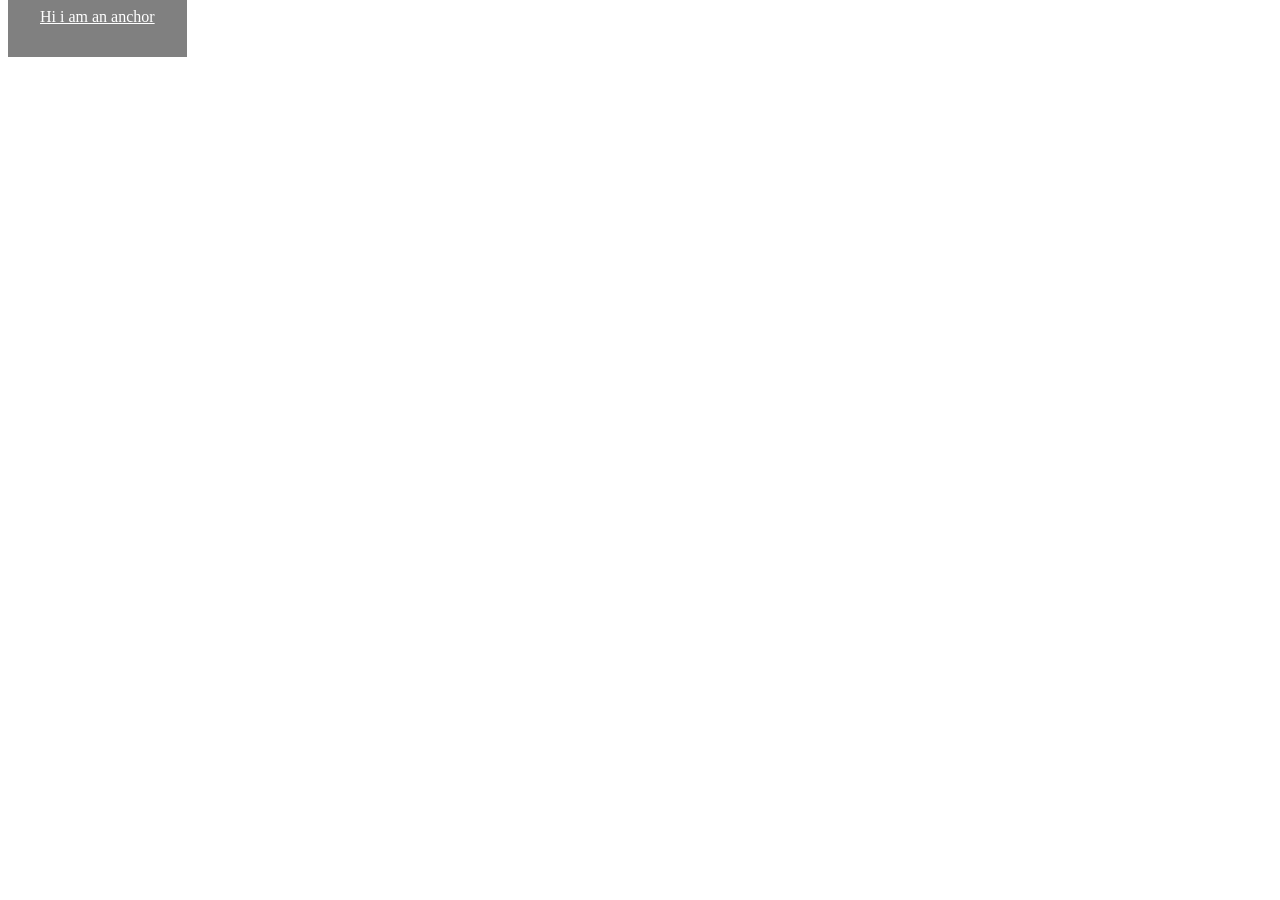
<file: HTML_CSS/Lecture_6/index.html>
<!DOCTYPE html>
<html lang="en">

<head>
    <meta charset="UTF-8">
    <meta http-equiv="X-UA-Compatible" content="IE=edge">
    <meta name="viewport" content="width=device-width, initial-scale=1.0">
    <title>Document</title>
</head>
<style>
    a {
        padding: 2rem;
        background-color: lightcoral;
        color: white;
    }

    /* love hate */
    a:link {
        background-color: black;
    }

    a:visited {
        background-color: gray;
    }

    a:hover {
        background-color: darkred;
    }

    a:active {
        background-color: green;
        ;
    }
</style>

<body>
    <a href="">Hi i am an anchor</a>
</body>

</html>
</file>
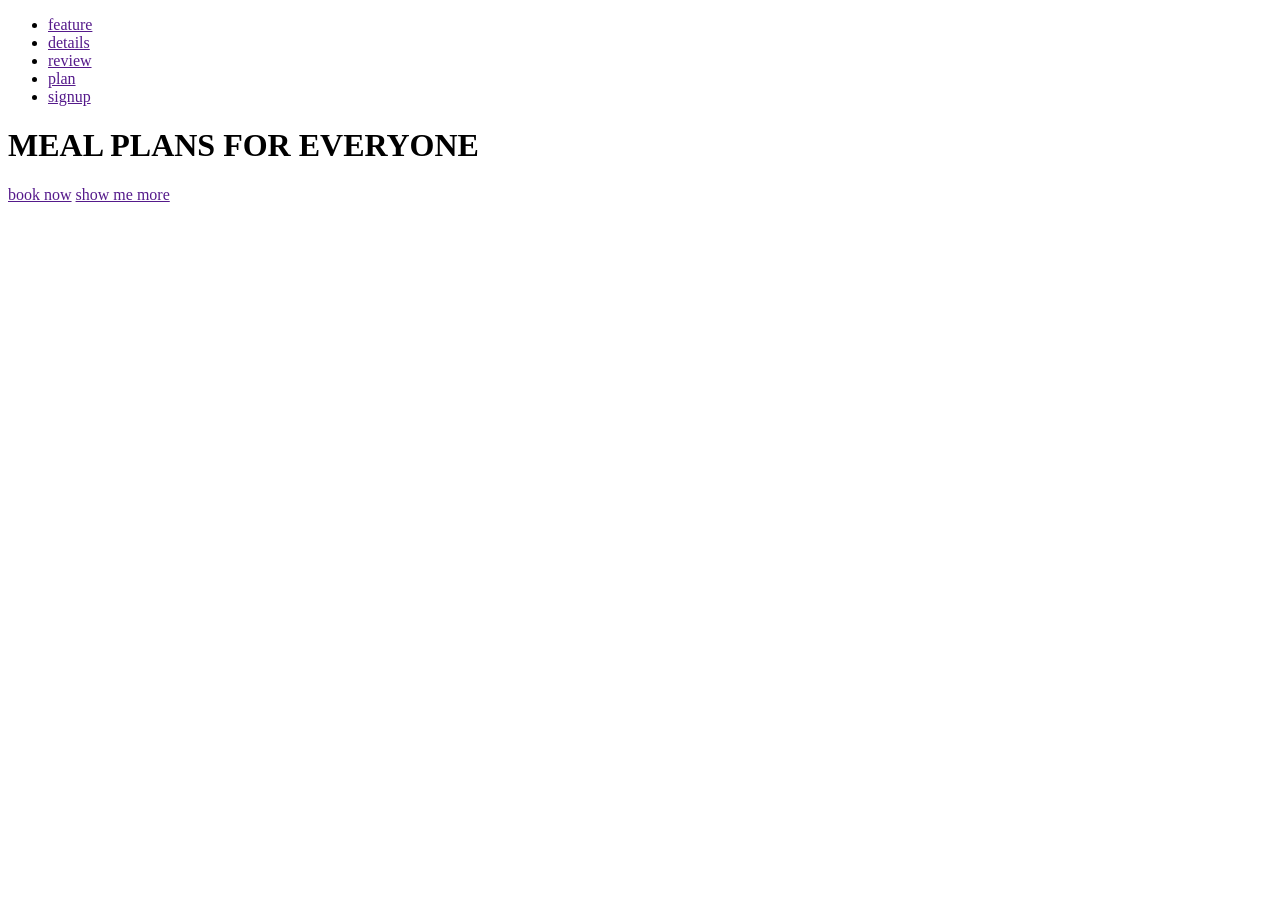
<file: HTML_CSS/Lecture_2/webpage/index.html>
<!DOCTYPE html>
<html lang="en">

<head>
    <meta charset="UTF-8">
    <meta http-equiv="X-UA-Compatible" content="IE=edge">
    <!-- later in lec 6 : responsiveness -->
    <meta name="viewport" content="width=device-width, initial-scale=1.0">
    <title>Document</title>
</head>

<body>
    <header>
        <nav>
            <ul>
                <li><a href="">feature</a></li>
                <li><a href="">details</a></li>
                <li><a href="">review</a></li>
                <li><a href="">plan</a></li>
                <li><a href="">signup</a></li>
            </ul>
        </nav>
        <main>
            <h1>MEAL PLANS FOR EVERYONE</h1>
            <a href="">book now</a>
            <a href="">show me more</a>
        </main>
    </header>
    <main>
        <section></section>
        <section></section>
        <section></section>
        <section></section>
        <section></section>
    </main>
    <footer></footer>
</body>

</html>
</file>
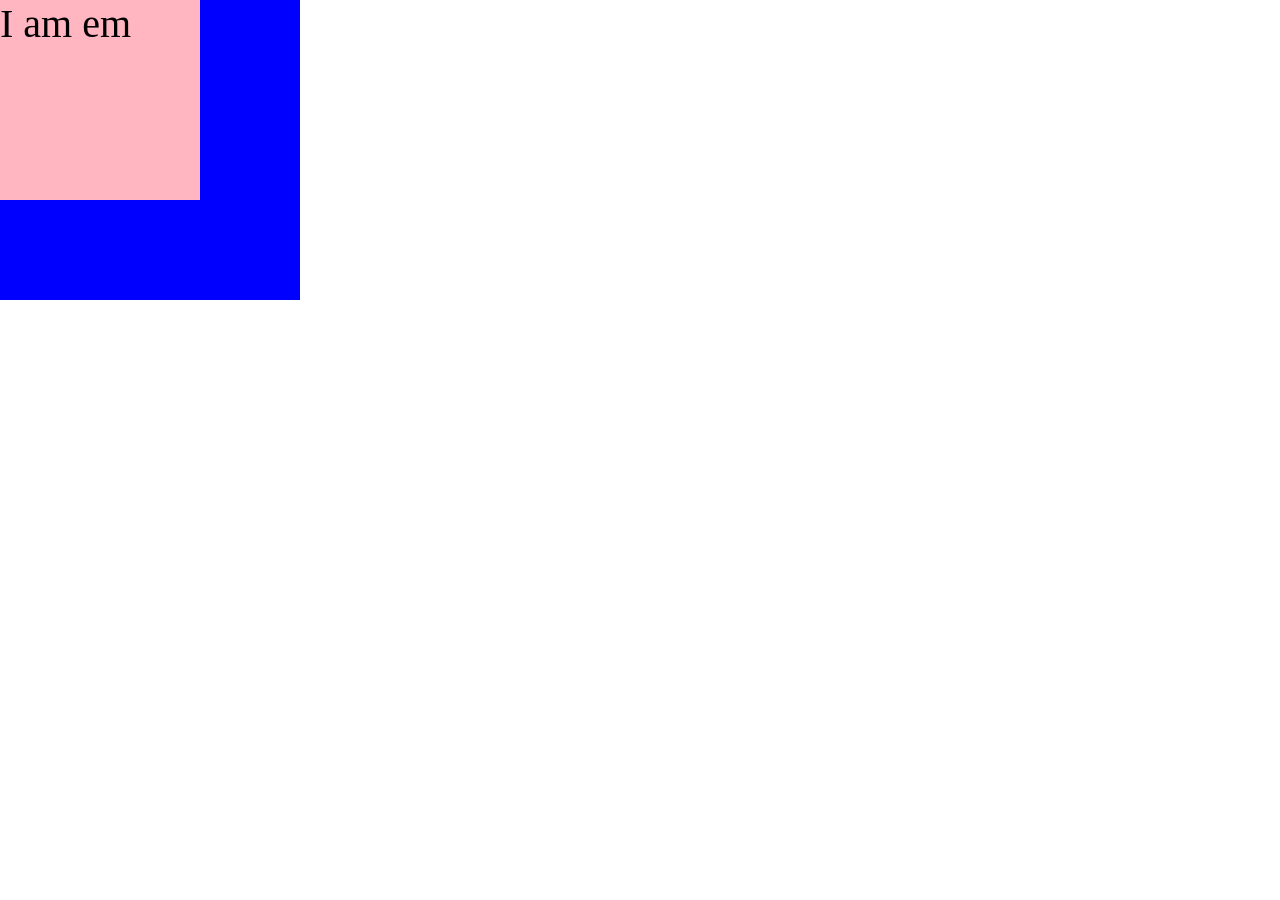
<file: HTML_CSS/Lecture_4/4_units/index.html>
<!DOCTYPE html>
<html lang="en">

<head>
    <meta charset="UTF-8">
    <meta http-equiv="X-UA-Compatible" content="IE=edge">
    <meta name="viewport" content="width=device-width, initial-scale=1.0">
    <title>Document</title>
</head>
<style>
    .px,
    .rem,
    .vh-vw,
    .em {
        /* margin-bottom: 20px; */
        background-color: lightgreen;
    }

    * {
        margin: 0;
        padding: 0;
    }

    /* **************demo starts from here*************/
    
    .px {
        /* absolute */
        font-size: 20px;
    }

    /* 1rem  -> font-size of html tag -> usually 16px*/

    html {
        font-size: 10px;
        /* browser will apply 16px of font-size */
    }

    .rem {
        height:20rem;
        width:30rem;
        /* font-size  */
        font-size: 1rem; 
    }


    /* visible screen size is 100vh and 100vw */
    /* viewport height ->browser window height
    where 100vh -> current height of browser window
    */
    .vh-vw {
        /* 50% of browser screen height  */
        height: 50vh;
        /* 50% of browser screen width */
        width: 50vw;
        font-size: 2vh;
    }


    /* percentage -> it's value depend upon parent */
    .gp {
        /* height: 100px; */
        /* width: 200px; */
        background-color: bisque;
    }


    .parent {
        /* height: 200px;
        width: 200px; */
        height:50%;
        width:50%;
        background-color: lightcoral;
    }

    .child {
        background-color: lightblue;
        height: 50%;
        width: 50%;
    }

    /* em is relative to current font-size */

    .pa {
        width: 300px;
        height: 300px;
        background-color: blue;
        font-size: 20px;
    }
    /* relative to current font size */
    .em {
        /* font-size: 10px; */
        /* 1em -> 10px */
        font-size: 2em;
        height: 5em;
        width: 5em; 
        background-color: lightpink;
    }
    p {
        font-size: 2em;
    }

</style>

<body>
    <div class="pa">
        <div class="em">I am em</div>
    </div>
    <!-- <div class="px">Pixel unit</div>
    <div class="rem">REM Unit</div> -->
    <!-- <div class="vh-vw">VH - VW unit</div> -->

    <!-- <div class="gp">
        <div class="parent">
            <div class="child"> percentage </div>
        </div>
    </div> -->

    <!-- <p>1234<div>Qwerty <p>hello</p></div></p> -->
    <!-- <div class="em">I am em</div> -->


</body>
</file>
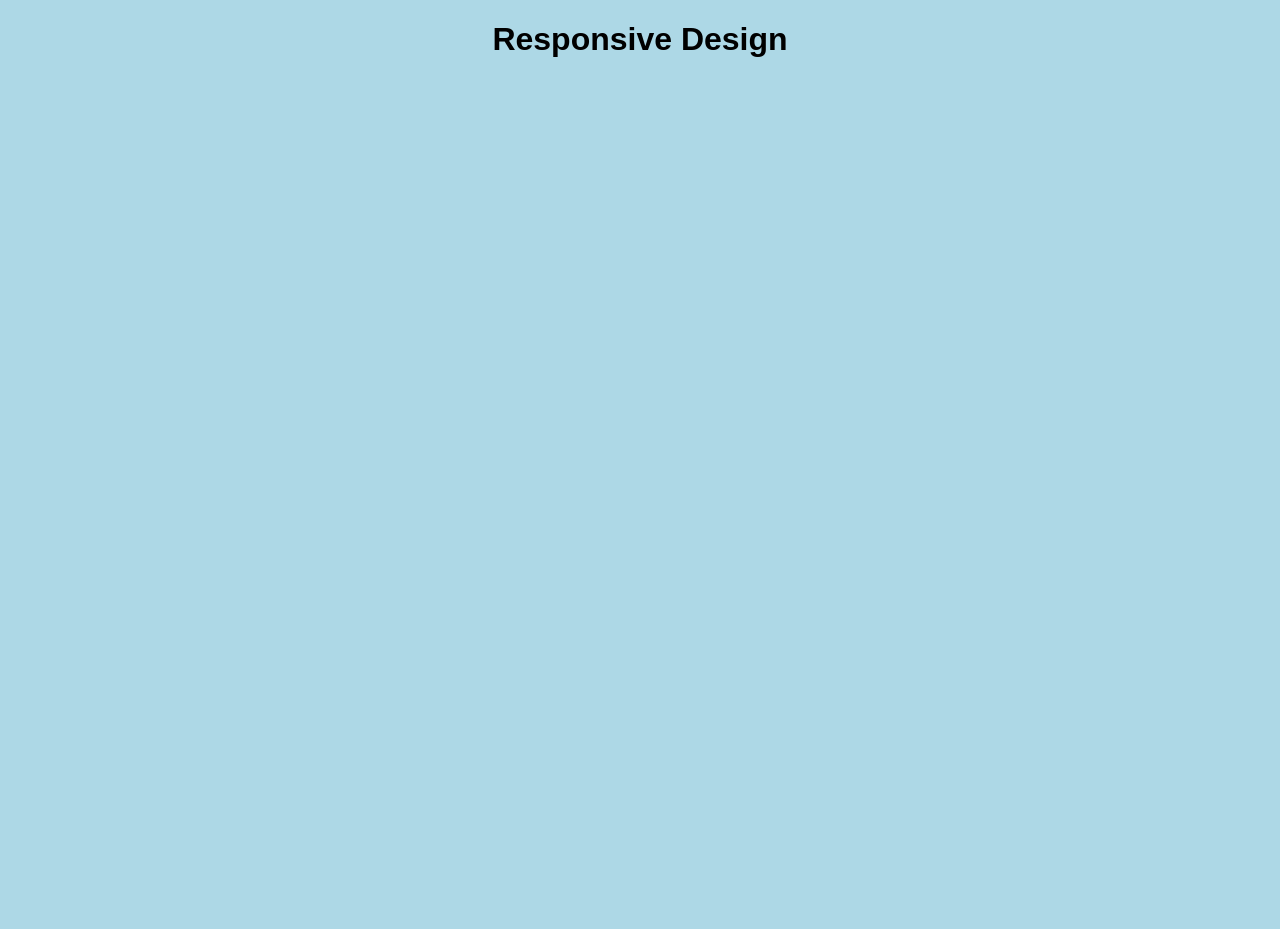
<file: HTML_CSS/Lecture_6/4_responsive_design/1_mediaQueries/index.html>
<!DOCTYPE html>
<html lang="en">
<head>
    <meta charset="UTF-8">
    <meta http-equiv="X-UA-Compatible" content="IE=edge">
    <meta name="viewport" content="width=device-width, initial-scale=1.0">
    <title>Document</title>
    <link rel="stylesheet" href="style.css">
</head>
<style>
    h1{
        text-align: center;
        font-family: sans-serif;
    }
    body{
        height:100vh;
    }
</style>
<body>
    <h1>Responsive Design</h1>
</body>

</html>
</file>
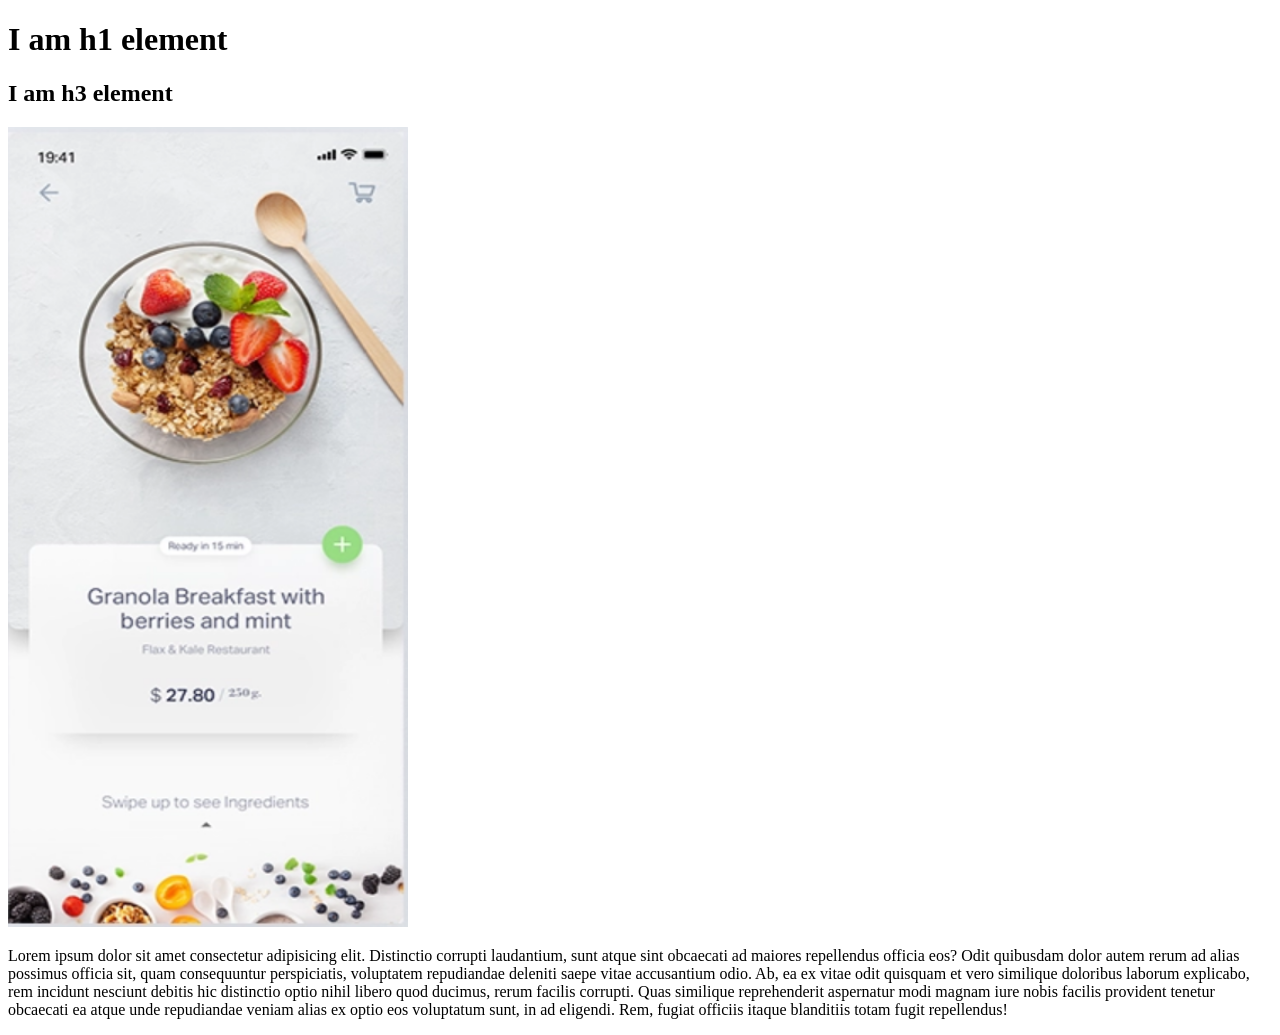
<file: HTML_CSS/Lecture_6/4_responsive_design/2_viewport/index.html>
<!DOCTYPE html>
<html lang="en">
<head>
    <meta charset="UTF-8">
    <meta http-equiv="X-UA-Compatible" content="IE=edge">
    <!--  mobile -> html -> render for device width= 980 device width i less then-->
    <meta name="viewport" content="width=device-width, initial-scale=1">
    <title>Document</title>
</head>
<body>

    <h1>I am h1 element</h1>
    <h2>I am h3 element</h2>
    <img src="./../3_images/Capture.png" alt="" width="400" height="800">
    <p >Lorem ipsum dolor sit amet consectetur adipisicing elit. Distinctio corrupti laudantium, sunt atque sint obcaecati ad maiores repellendus officia eos? Odit quibusdam dolor autem rerum ad alias possimus officia sit, quam consequuntur perspiciatis, voluptatem repudiandae deleniti saepe vitae accusantium odio. Ab, ea ex vitae odit quisquam et vero similique doloribus laborum explicabo, rem incidunt nesciunt debitis hic distinctio optio nihil libero quod ducimus, rerum facilis corrupti. Quas similique reprehenderit aspernatur modi magnam iure nobis facilis provident tenetur obcaecati ea atque unde repudiandae veniam alias ex optio eos voluptatum sunt, in ad eligendi. Rem, fugiat officiis itaque blanditiis totam fugit repellendus!</p>
</body>
</html>
</file>
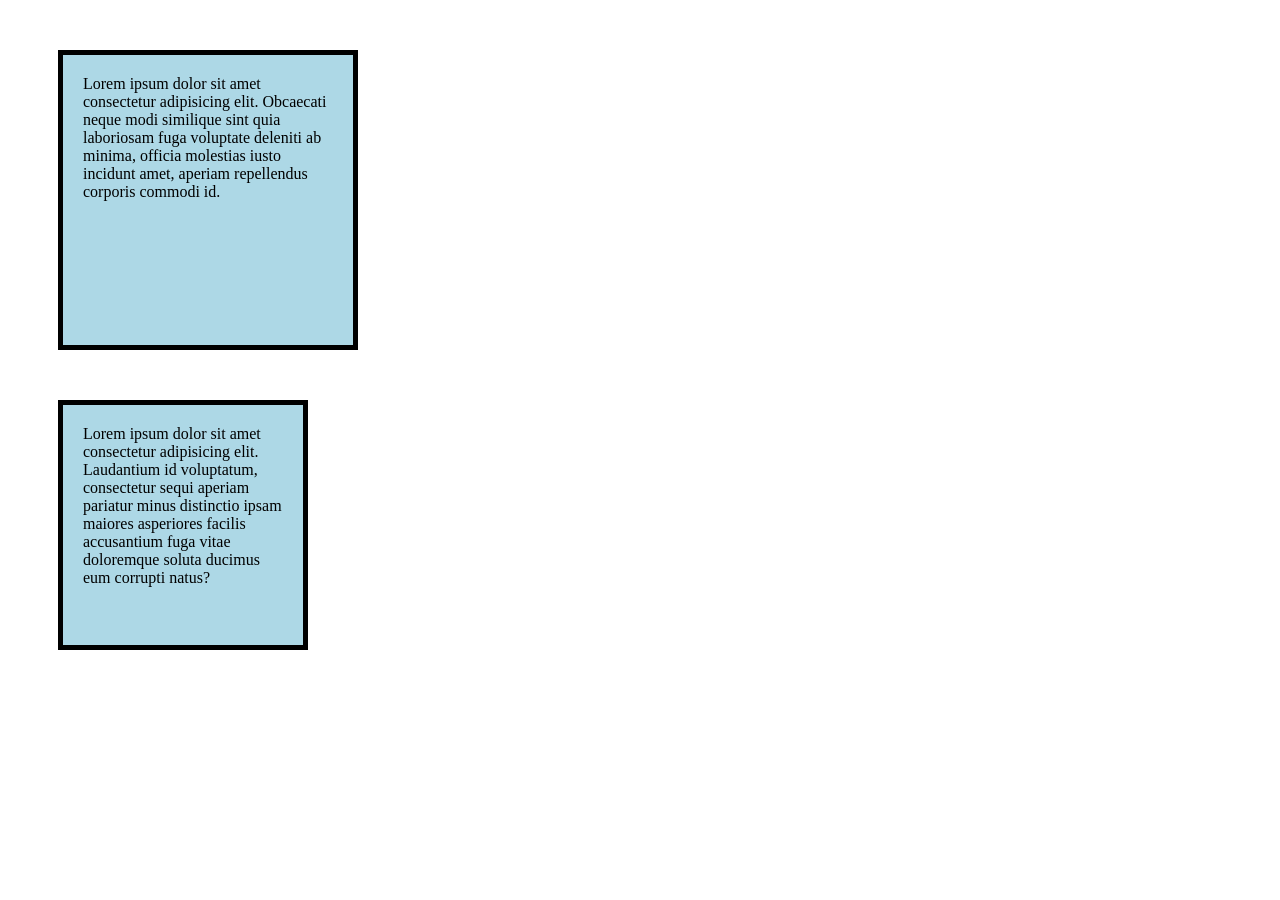
<file: HTML_CSS/Lecture_3/border_box.html>
<!DOCTYPE html>
<html lang="en">
<head>
    <meta charset="UTF-8">
    <meta http-equiv="X-UA-Compatible" content="IE=edge">
    <meta name="viewport" content="width=device-width, initial-scale=1.0">
    <title>Document</title>
<style>
    .box{
        /* content */
        width: 250px;
        height: 250px;
        background-color: lightblue;
        padding: 20px;
        border: 5px solid black;
        /* area outside my element */
        margin : 50px;
    }

    /* content width and height here is 250px(height) and 250px(height) */

    /* element height = 250(height) + 20(padding top) + 20(padding bottom) + 5(border top)
    + 5 (border bottom) === 300px in height */

    /* element width = 250(width) + 20(padding left) + 20(padding right) + 5(border left)
    + 5 (border right) === 300px in width */

    body .box_sizing.box {
        /* default behavior */
        /* box-sizing: content-box;  */
        /* custom behaviour */
        box-sizing: border-box;
    }

    /* box-sizing border box is only for user defined height and width */

    /* box-sizing:border-box : when this property is given the width and height provided
    by the user becomes the elements width and height */

    /* element width and height are now 250px and 250px */

    /* content width and height */

     /* content height = 250(element height) - 20(padding top) - 20(padding bottom) - 5(border top)
    - 5 (border bottom) === 200px in height */
    
    /* content width = 250(element width) - 20(padding left) - 20(padding right) - 5(border left)
    - 5 (border right) === 200px in width */

</style>

</head>
<body> 
    <div class="box">Lorem ipsum dolor sit amet consectetur adipisicing elit. Obcaecati neque modi similique sint quia laboriosam fuga voluptate deleniti ab minima, officia molestias iusto incidunt amet, aperiam repellendus corporis commodi id.</div>
    <div class="box box_sizing">Lorem ipsum dolor sit amet consectetur adipisicing elit. Laudantium id voluptatum, consectetur sequi aperiam pariatur minus distinctio ipsam maiores asperiores facilis accusantium fuga vitae doloremque soluta ducimus eum corrupti natus?</div>
</body>
</html>


<!-- element width and height = content width and height + padding + border -->

<!-- element = the entire space <div></div> or <body></body>
content = the width and height which the user provides -->






<!-- 200x200
we need to add padding of 5px and border of 5px
.box {
    padding:5px;
    border: 5px;
    width: 200px;
    height: 200px;
    box-sizing: border-box
} 
content width and height = 180px
elements width and height = 200px
-->
</file>
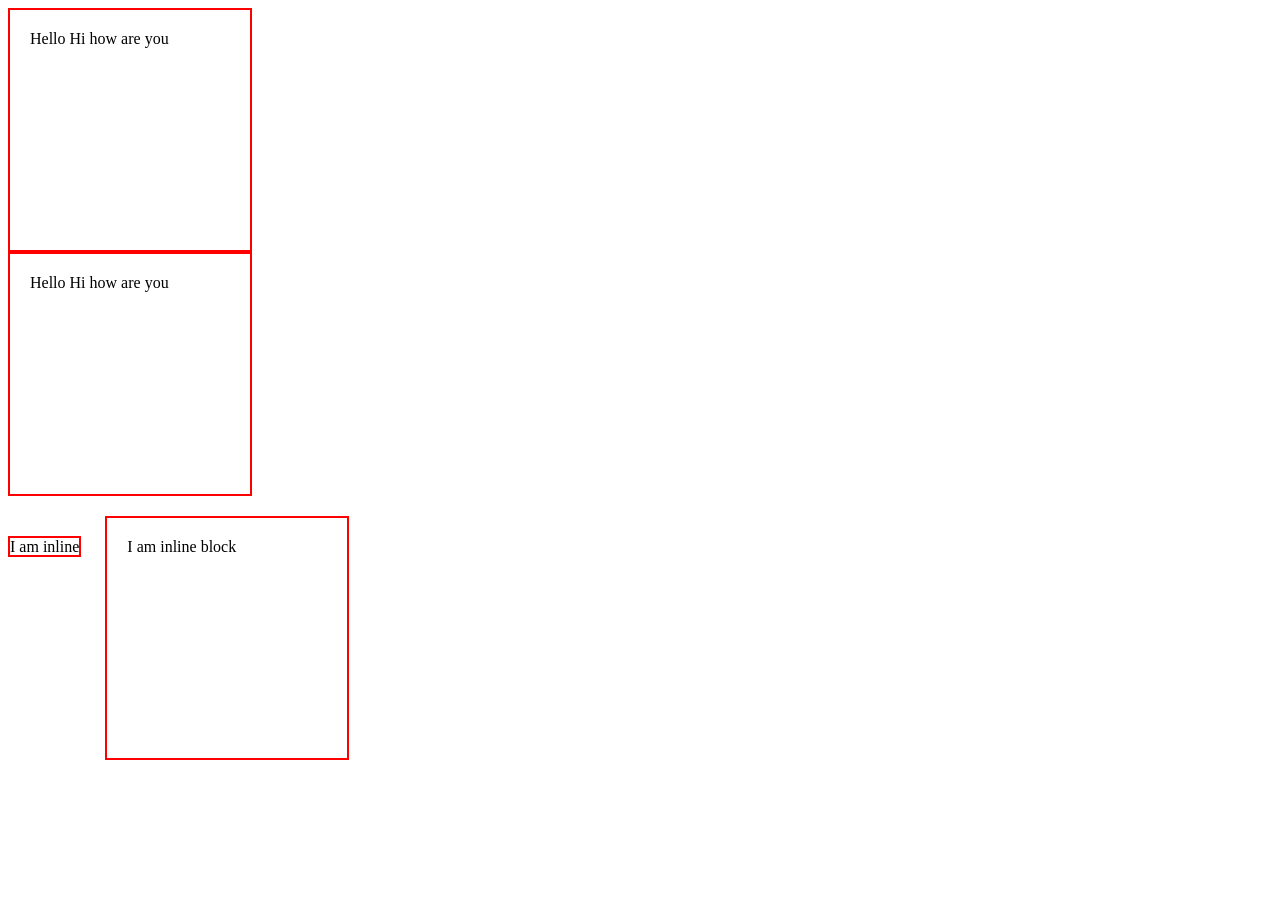
<file: HTML_CSS/Lecture_3/display.html>
<!DOCTYPE html>
<html lang="en">

<head>
    <meta charset="UTF-8">
    <meta http-equiv="X-UA-Compatible" content="IE=edge">
    <meta name="viewport" content="width=device-width, initial-scale=1.0">
    <title>Document</title>
</head>
<style>
    .box {
        display: block;
        width: 200px;
        height: 200px;
        border: 2px solid red;
        padding: 20px;
        /* margin is not part of element */
        /* margin: 20px; */
    }

    .inline {
        width: 200px;
        height: 200px;
        border: 2px solid red;
        /* margin: 20px; */
        /* padding:30px; */
    }

    .inline_block {
        display: inline-block;
        width: 200px;
        height: 200px;
        border: 2px solid red;
        padding: 20px;
        margin: 20px;
        /* padding-left:10px !important */
        
    }

</style>

<body class="parent">
    <!-- block level element  -->
    <div class="box">Hello Hi how are you</div>
    <div class="box">Hello Hi how are you</div>
    <!-- <div>I am another div</div> -->
    <!-- inline element -->
    <!-- <span class="inline">I am inline</span> -->
    <span class="inline">I am inline</span>

    <!--  inline block -->
    <div class="inline_block">I am inline block</div>
    <!-- <div class="inline_block">I am inline block</div> -->

    <!-- <div class="box">Hello Hi how are you</div> -->
</body>

</html>
</file>
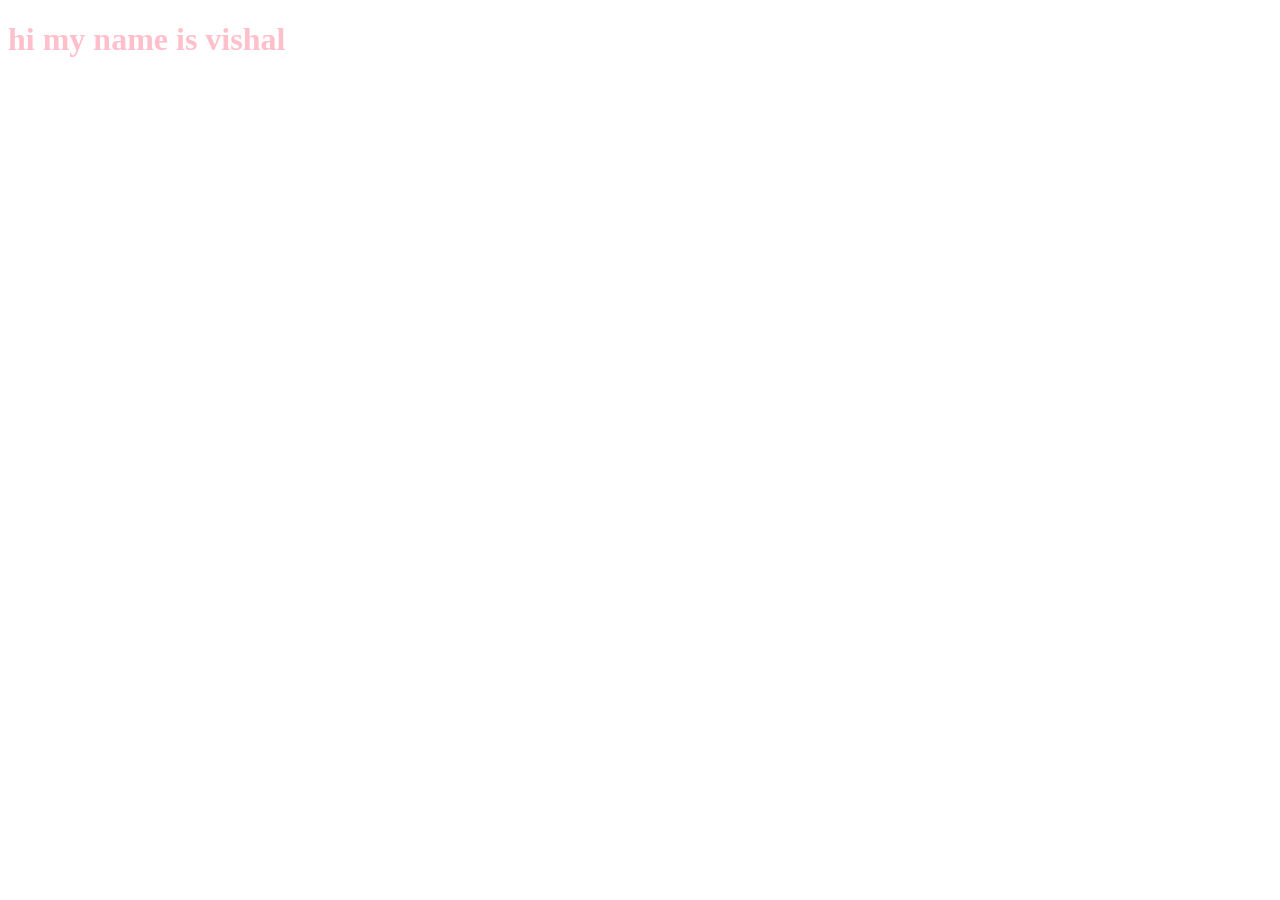
<file: HTML_CSS/Lecture_3/important.html>
<!DOCTYPE html>
<html lang="en">
<head>
    <meta charset="UTF-8">
    <meta name="viewport" content="width=device-width, initial-scale=1.0">
    <title>Document</title>
</head>
<style>
    html body #id {
        color : pink;
    }
    #id {
        color: red;
    }
    .class {
        color: yellow;
    }
    h1 {
        color: green;
    }
</style>
<body>
    <h1 class="class" id="id">hi my name is vishal</h1>
</body>
</html>
</file>
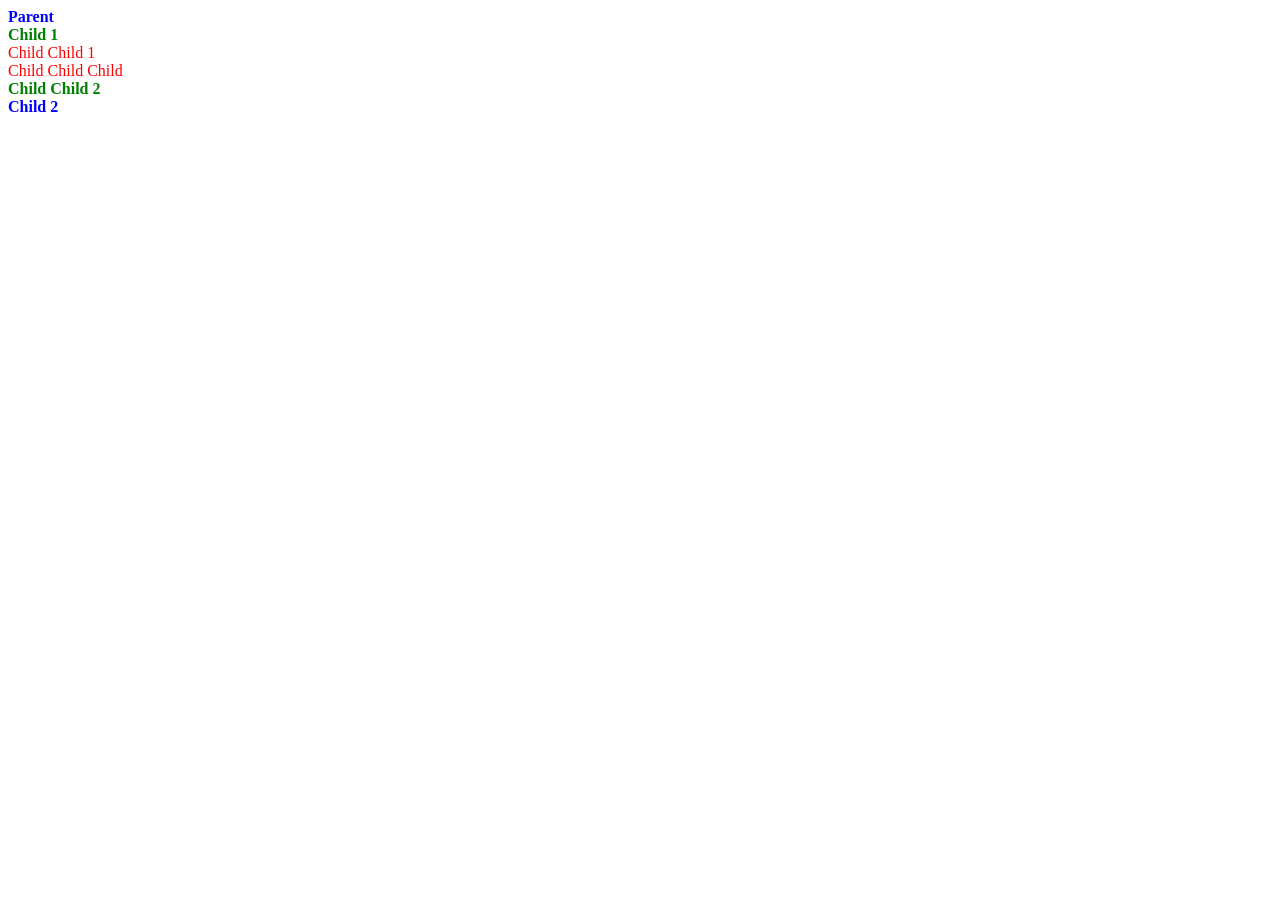
<file: HTML_CSS/Lecture_3/inheritance.html>
<!DOCTYPE html>
<html>
<head>
    <style>
        .parent {
            color: blue;
            font-weight: 800;
        }
        .child1 {
            color: green;
        }
        .childchild1 {
            color: red;
            font-weight: 400;
        }
    </style>
</head>
<body>
    <div class="parent">
        Parent
        <div class="child1">
            Child 1
            <div class="childchild1">
                Child Child 1
                <div class="childchildchild1">
                    Child Child Child
                </div>
            </div>
            <div class="childchild2">
                Child Child 2
            </div>
        </div>
        <div class="child2">
            Child 2
        </div>
    </div>
</body>
</html>
</file>
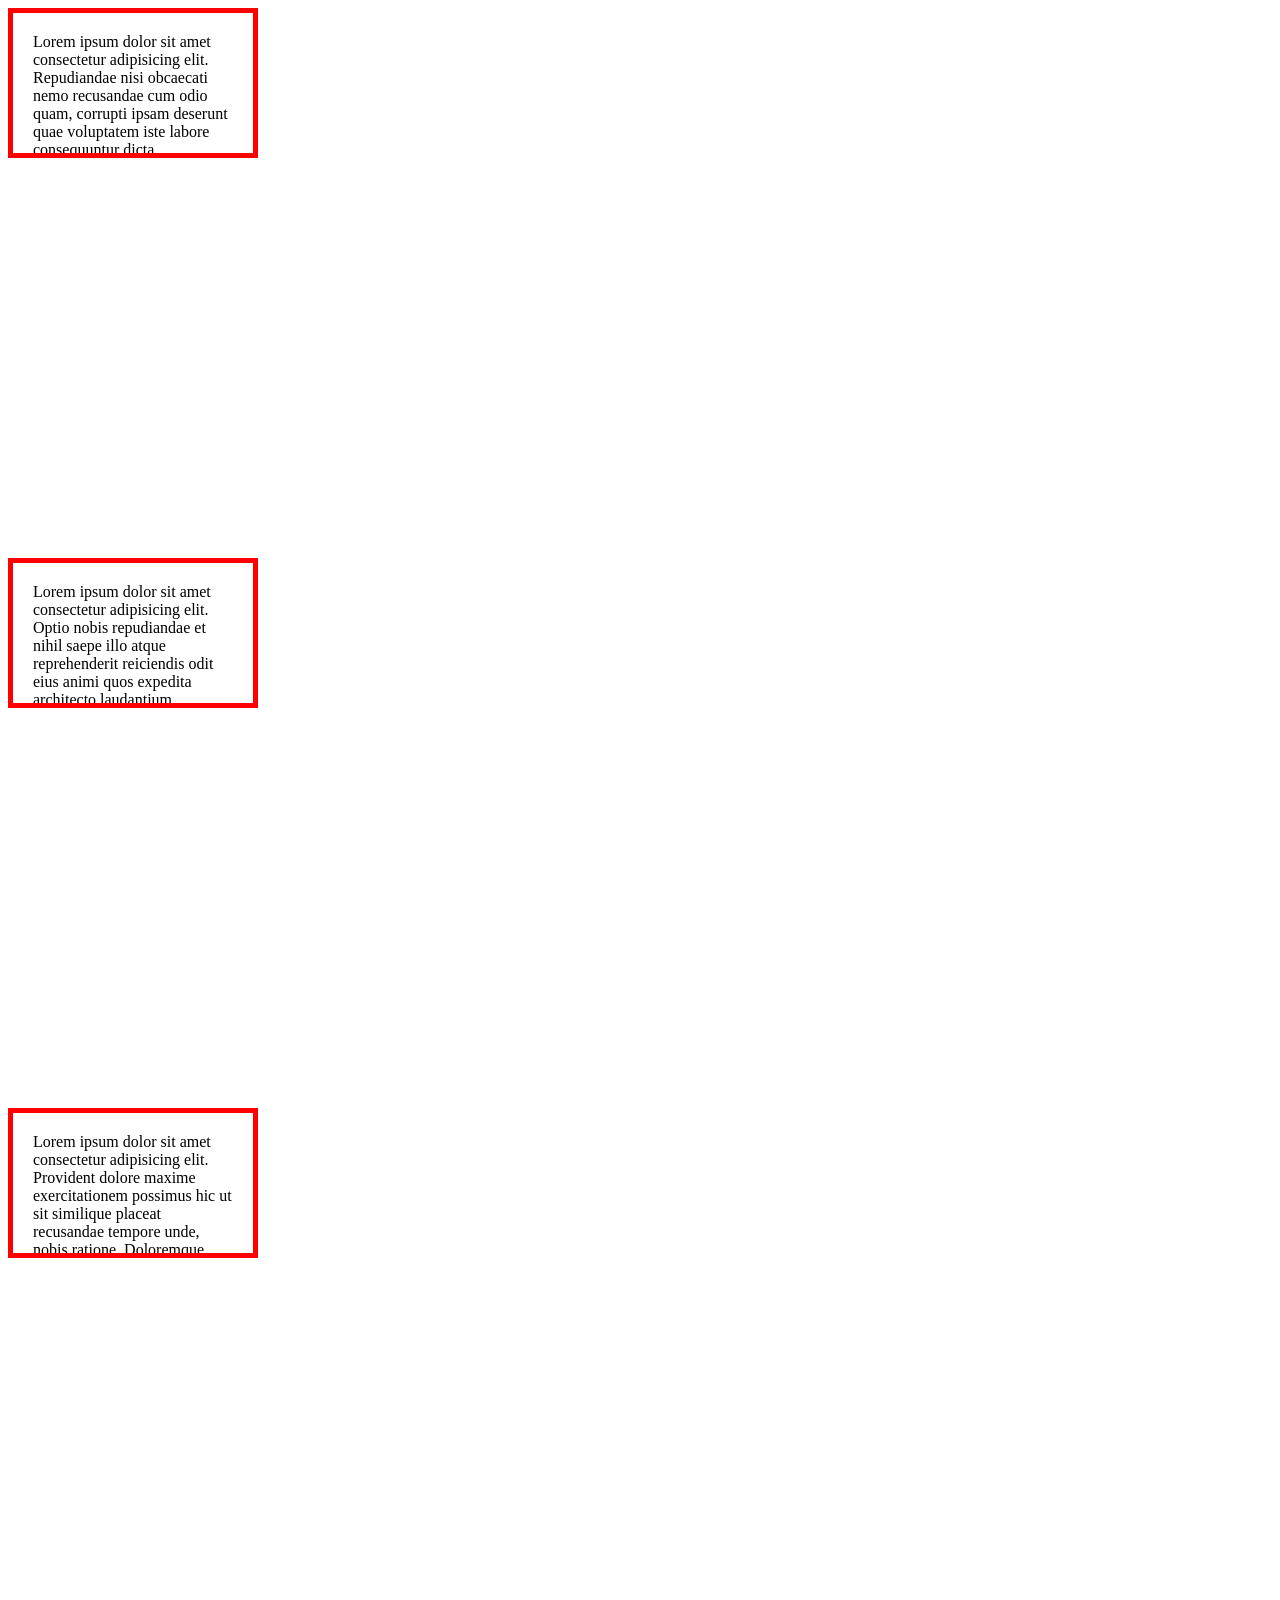
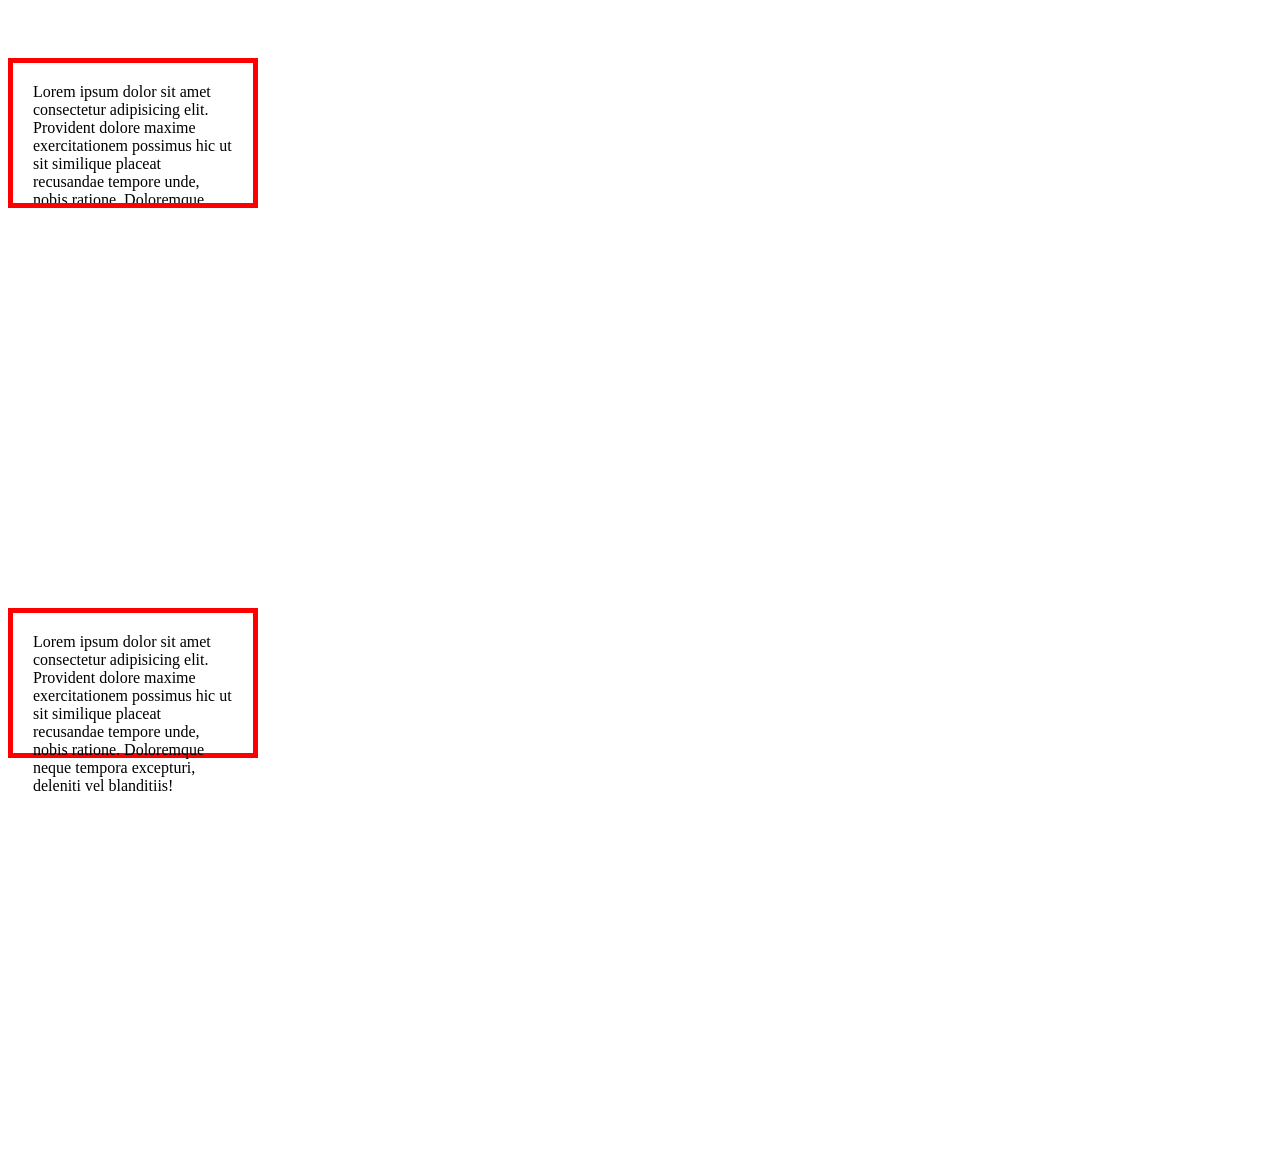
<file: HTML_CSS/Lecture_3/overflow.html>
<!DOCTYPE html>
<html lang="en">

<head>
    <meta charset="UTF-8">
    <meta http-equiv="X-UA-Compatible" content="IE=edge">
    <meta name="viewport" content="width=device-width, initial-scale=1.0">
    <title>Document</title>
    <style>
        .box {
            height: 100px;
            width: 200px;
            border: 5px solid red;
            padding: 20px;
            margin-bottom: 400px;
        }

        .auto {
            overflow: auto;
            /* box-sizing: border-box; */
        }
        .visible {
            overflow: visible;
        }
        .hidden {
            overflow: hidden;
            /* white-space: nowrap; */
        }
        .scroll{
            overflow: scroll;
            /* white-space: nowrap; */
        }
        .clip {
            overflow: clip;
        }

    </style>
</head>

<body>
    <!-- <div>I am a div</div>
    <div class="box"></div> -->

    <!-- <div class="box">Lorem, ipsum dolor sit amet consectetur adipisicing elit. 
        Omnis, quos architecto ducimus odit natus, delectus reprehenderit 
        possimus dolorum voluptas voluptatem consequatur 
        quibusdam dolores explicabo 
        in corrupti molestiae harum iusto ipsam.
    </div> -->

    <div class="box scroll">Lorem ipsum dolor sit amet consectetur adipisicing elit. Repudiandae nisi obcaecati nemo recusandae cum odio quam, corrupti ipsam deserunt quae voluptatem iste labore consequuntur dicta laboriosam, magnam a illum dolor.</div>
    <div class="box auto">Lorem ipsum dolor sit amet consectetur adipisicing elit. Optio nobis repudiandae et nihil saepe illo atque reprehenderit reiciendis odit eius animi quos expedita architecto laudantium molestias necessitatibus, ea rem porro.</div>
    <div class="box hidden">Lorem ipsum dolor sit amet consectetur adipisicing elit. Provident dolore maxime exercitationem possimus hic ut sit similique placeat recusandae tempore unde, nobis ratione. Doloremque neque tempora excepturi, deleniti vel blanditiis!</div>
    <div class="box clip">Lorem ipsum dolor sit amet consectetur adipisicing elit. Provident dolore maxime exercitationem possimus hic ut sit similique placeat recusandae tempore unde, nobis ratione. Doloremque neque tempora excepturi, deleniti vel blanditiis!</div>
    <div class="box visible">Lorem ipsum dolor sit amet consectetur adipisicing elit. Provident dolore maxime exercitationem possimus hic ut sit similique placeat recusandae tempore unde, nobis ratione. Doloremque neque tempora excepturi, deleniti vel blanditiis!</div>

   
</body>

</html>
</file>
<file: HTML_CSS/Lecture_6/4_responsive_design/1_mediaQueries/style.css>
/* 
screen -> print, potrait ,landscape
 
*/

/* max -> 1100->1400px */
/* desktop first */
/* mobile first -> min-width */


/* 0 to 1400 lightblue */
@media only screen and (max-width:1400px) {
    body {
        background-color: lightblue;
    }
}

/* 0-> 1100 */
/* 0 to 1100 */
@media only screen and (max-width:1100px) {
    body {
        background-color: lightgreen;
    }
}

/* 0-> 900 */
/* 0 to 900 */
@media only screen and (max-width:900px) {
    body {
        background-color: lightsalmon;
    }
}



/* @media print {
    body {
        background-color: red !important;
    }
} */


/* mobile first -> easier  */
/* desktop / mobile -> userbase*/

/* media queies -> see your content  */
</file>
